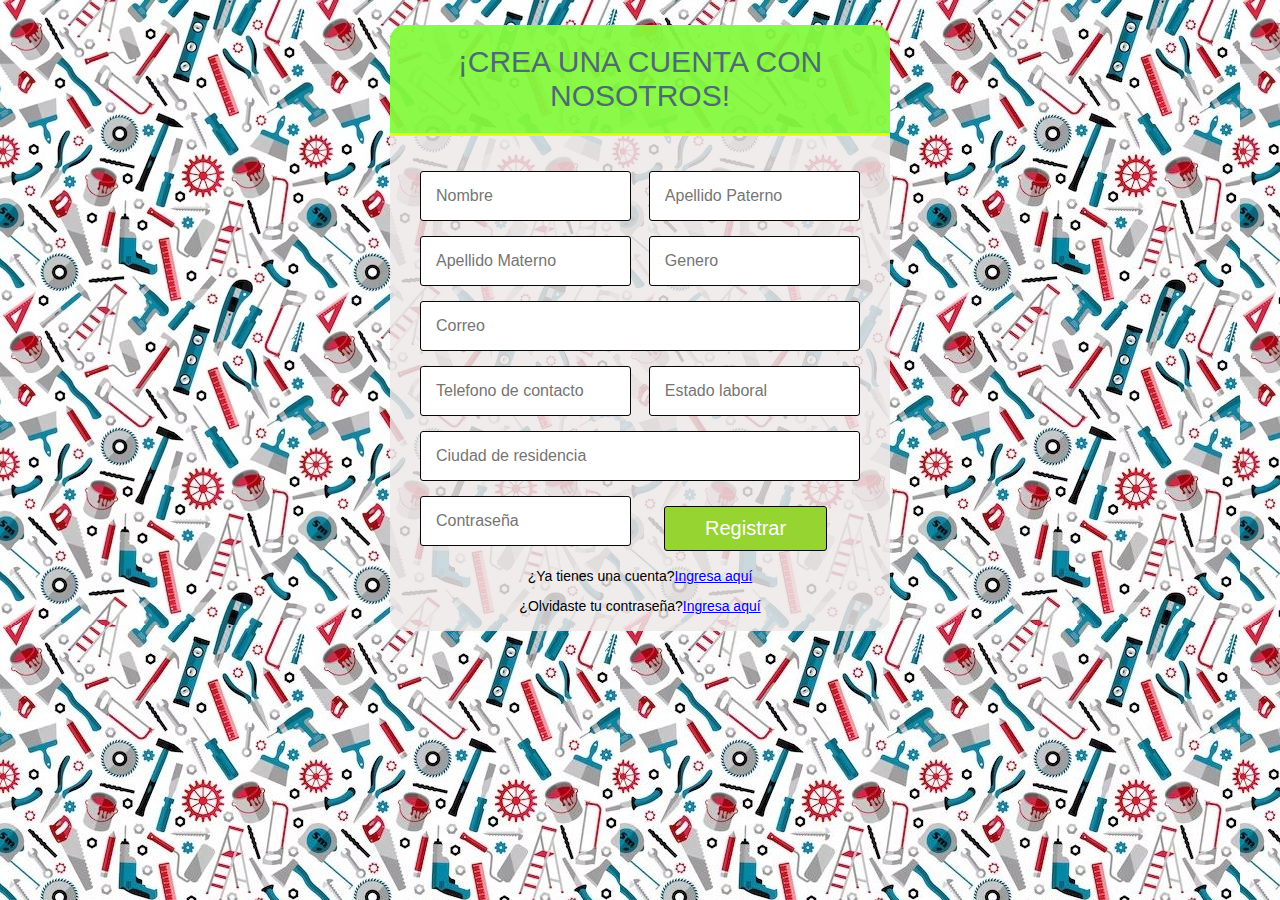
<file: RegistroUsuarios/ProyectoWeb/src/main/webapp/index.html>
<!DOCTYPE html>
<html lang="es">

<head>
	<meta charset="UTF-8">
	<title>Formulario de Registro</title>
	<meta name="viewport"
		content="width=device-width, user-scalable=no, initial-scale=1.0, maximum-scale=1.0, minimum-scale=1.0">
	<link rel="stylesheet" type="text/css" href="css/estilos.css">
	<script type="text/javascript" src="js/app.js"></script>
</head>

<body>
	<form action="ObtenerDatos" method="get" class="form-register">
		<h2 class="form-titulo">¡CREA UNA CUENTA CON NOSOTROS!</h2>
		<div class="contenedor-inputs">
			<input type="text" id="nombre" name="nombre" placeholder="Nombre" class="input-48" required>
			<input type="text" id="apPat" name="apPat" placeholder="Apellido Paterno" class="input-48" required>
                        <input type="text" id="apMat" name="apMat" placeholder="Apellido Materno" class="input-48" required>
                         <input type="text" name="genero" id="genero" placeholder="Genero" list="generos" class="input-48 required">
                                                   <datalist id="generos">
                                <option value="Hombre">
                                <option value="Mujer">
                                <option value="Otro">
                                                   </datalist>
			<input type="email" id="correo" name="correo" placeholder="Correo" class="input-100" required>
			<input type="tel" id="telefono" name="telefono" placeholder="Telefono de contacto" class="input-48" required>
		 	<input type="text" name="estado" id="estado" placeholder="Estado laboral" list="listaEstados" class="input-48">
                            <datalist id="listaEstados">
                                <option value="1">Desempleado</option>
                                <option value="2">Empleado buscando opciones</option>
                                <option value="3">Es complicado</option>
                            </datalist>
			<input type="text" id="ubicacion" name="ubicacion" placeholder="Ciudad de residencia" class="input-100" required>
			<input type="password" id="clave" name="clave" placeholder="Contraseña" class="input-48" required>
			<input type="submit" value="Registrar" class="btn-enviar">
			<p class="form-link">¿Ya tienes una cuenta?<a href="#">Ingresa aquí</a></p>
                        <p class="form-link">¿Olvidaste tu contraseña?<a href="#">Ingresa aquí</a></p>
		</div>
	</form>
</body>

</html>
</file>
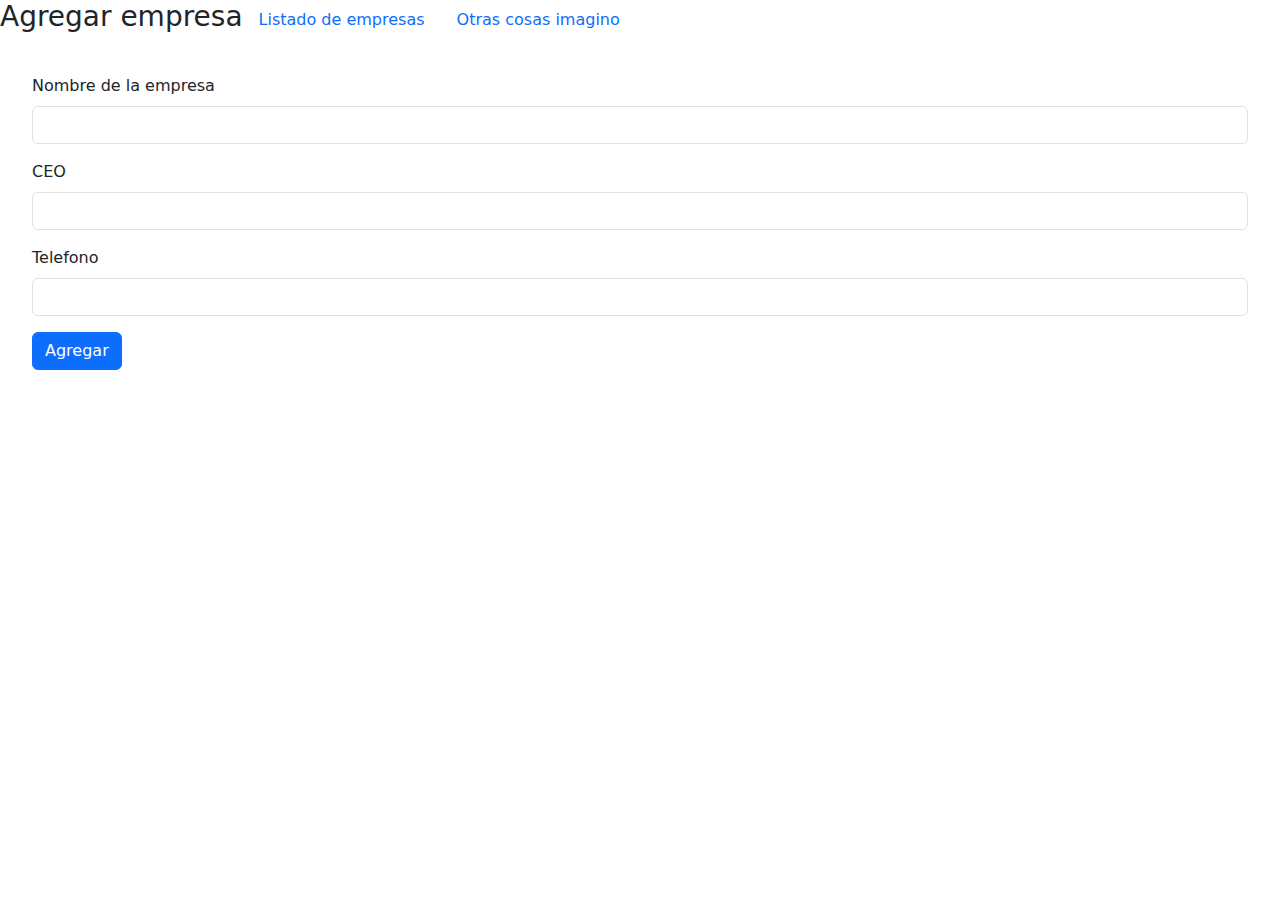
<file: RegistroEmpresas/ProyectoPrueba/target/ProyectoPrueba-1.0-SNAPSHOT/AgregarEmpresa.html>
<!DOCTYPE html>
<!--
Click nbfs://nbhost/SystemFileSystem/Templates/Licenses/license-default.txt to change this license
Click nbfs://nbhost/SystemFileSystem/Templates/JSP_Servlet/Html.html to edit this template
-->
<html>
    <head>
        <title>Agregar empresa</title>
        <meta charset="UTF-8">
        <meta name="viewport" content="width=device-width, initial-scale=1.0">
        <link rel="stylesheet" href="https://cdn.jsdelivr.net/npm/bootstrap@5.2.3/dist/css/bootstrap.min.css">
        <link href="https://cdn.jsdelivr.net/npm/bootstrap@5.2.3/dist/js/bootstrap.bundle.min.js">
    </head>
    <body>
        <div>
            <nav class="nav">
                <a><h3>Agregar empresa</h3></a>
                <a class="nav-link" href="#">Listado de empresas</a>
                <a class="nav-link" href="#">Otras cosas imagino</a>
            </nav>
        </div>
        <div style="padding: 2rem;">
            <form method="get" action="AgregarEmpresa">
                <div class="mb-3">
                    <label for="exampleInputEmail1" class="form-label">Nombre de la empresa</label>
                    <input type="text" name="nom" class="form-control" id="exampleInputEmail1">
                </div>
                <div class="mb-3">
                    <label for="exampleInputPassword1" class="form-label">CEO</label>
                    <input type="text" name="ceo" class="form-control" id="exampleInputPassword1">
                </div>
                <div class="mb-3">
                    <label for="exampleInputEmail1" class="form-label">Telefono</label>
                    <input type="text" name="tel" class="form-control" id="exampleInputEmail1">
                </div>
                <button type="submit" class="btn btn-primary">Agregar</button>
            </form>
        </div>
        
    </body>
</html>
</file>
<file: RegistroUsuarios/ProyectoWeb/src/main/webapp/css/estilos.css>
*{
	box-sizing: border-box;
}
body{
	margin: 0;
	font-family: sans-serif;
	background: url(../img/font.jpg) ;
}

.form-register{
	width: 95%;
	max-width: 500px;
	margin: auto;
	background: rgba(238, 233, 233, 0.842);
	border-radius: 15px;
}
.form-titulo{
	background: #5eff00b2;
	color: rgb(77, 108, 114);
	padding: 20px;
	text-align: center;
	font-weight: 100;
	font-size: 30px;
	border-top-left-radius: 15px;
	border-top-right-radius: 15px;
	border-bottom: 3px solid #e5ff00;

}
.contenedor-inputs{
	padding: 10px 30px;
	display: flex;
	flex-wrap: wrap;
	justify-content: space-between;
}
input{
	margin-bottom: 15px;
	padding: 15px;
	font-size: 16px;
	border-radius: 3px;
	border: 1px solid rgb(7, 7, 7);
}
.input-48{
	width: 48%;
}
.input-100{
	width: 100%;
}
.btn-enviar{
	background: #95d431;
	color: #fff;
	margin: auto;
	padding: 10px 40px;
	cursor: pointer;
	font-size: 20px;

}
.btn-enviar:hover{
background: #09e014;
transform: scale(1.1);
}
.btn-enviar:active{
	transform: scale(1.2);
}
.form-link{
	width: 100%;
	margin: 7px;
	font-size: 14px;
	text-align: center;
}
</file>
